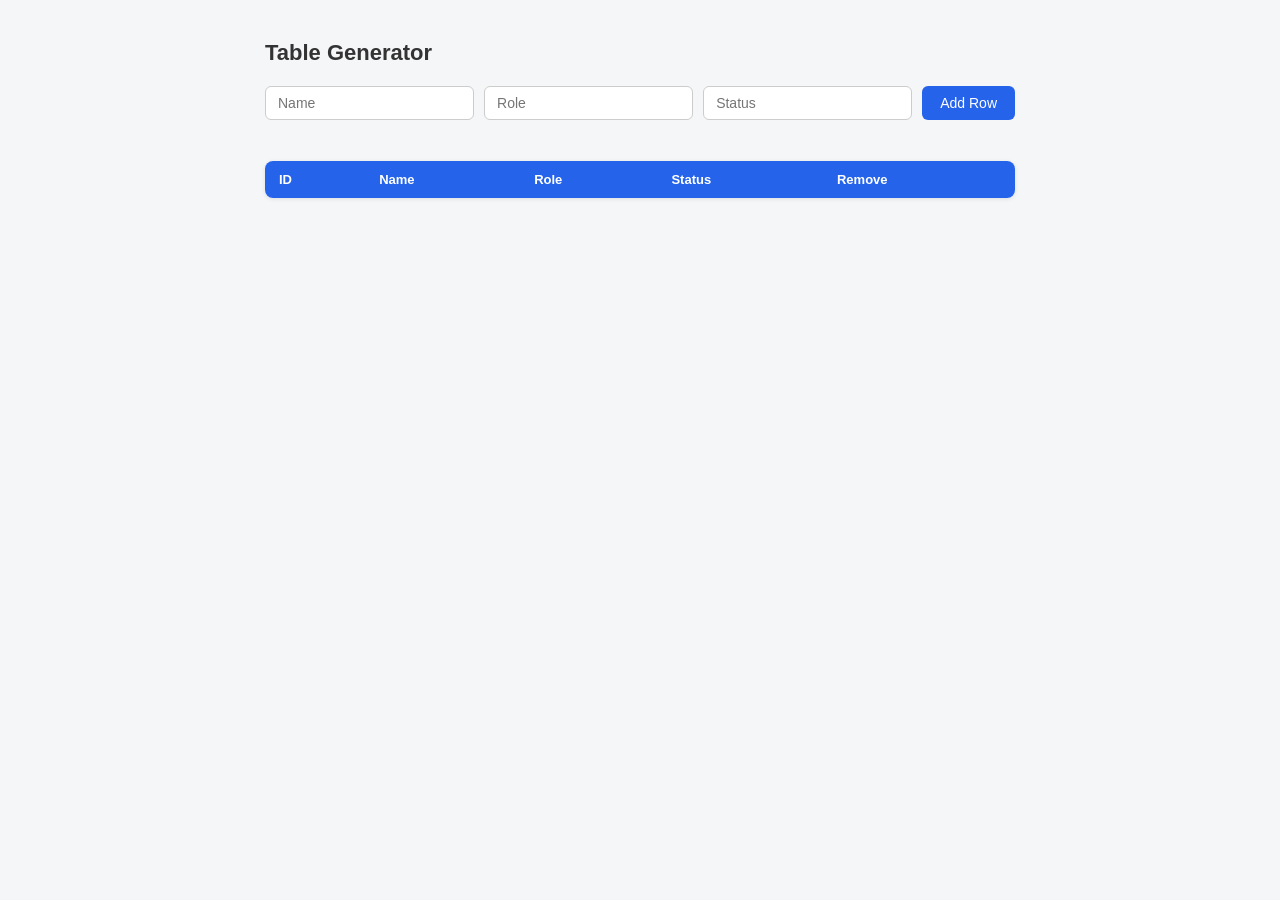
<file: table_generator.html>
<!DOCTYPE html>
<html lang="en">
<head>
  <meta charset="UTF-8" />
  <title>Table Generator</title>
<link rel="stylesheet" href="./css/table_generator.css" /></head>
<body>

  <h1>Table Generator</h1>

  <div class="form">
    <input type="text" id="inputName" placeholder="Name" />
    <input type="text" id="inputRole" placeholder="Role" />
    <input type="text" id="inputStatus" placeholder="Status" />
    <button id="addBtn">Add Row</button>
  </div>

  <p id="errorMsg" class="error"></p>

  <table id="myTable">
    <thead>
      <tr>
        <th>ID</th>
        <th>Name</th>
        <th>Role</th>
        <th>Status</th>
        <th>Remove</th>
      </tr>
    </thead>
    <tbody id="tableBody">
    </tbody>
  </table>

<script src="./js/table_generator.js"></script>
</body>
</html>
</file>
<file: css/table_generator.css>
body {
  font-family: Arial, sans-serif;
  max-width: 750px;
  margin: 40px auto;
  padding: 0 20px;
  background: #f4f6f8;
  color: #333;
}

h1 {
  margin-bottom: 20px;
  font-size: 22px;
}

.form {
  display: flex;
  gap: 10px;
  margin-bottom: 10px;
  flex-wrap: wrap;
}

.form input,
.form select {
  padding: 8px 12px;
  border: 1px solid #ccc;
  border-radius: 6px;
  font-size: 14px;
  flex: 1;
  min-width: 120px;
}

.form button {
  padding: 8px 18px;
  background: #2563eb;
  color: white;
  border: none;
  border-radius: 6px;
  font-size: 14px;
  cursor: pointer;
}

.form button:hover {
  background: #1d4ed8;
}

.error {
  color: red;
  font-size: 13px;
  margin-bottom: 10px;
  min-height: 18px;
}

table {
  width: 100%;
  border-collapse: collapse;
  background: white;
  border-radius: 8px;
  overflow: hidden;
  box-shadow: 0 1px 4px rgba(0,0,0,0.1);
}

th {
  background: #2563eb;
  color: white;
  padding: 11px 14px;
  text-align: left;
  font-size: 13px;
}

td {
  padding: 10px 14px;
  border-bottom: 1px solid #e5e7eb;
  font-size: 14px;
}

tr:last-child td {
  border-bottom: none;
}

tr:hover td {
  background: #f0f4ff;
}

.delete-btn {
  background: none;
  border: none;
  color: #dc2626;
  cursor: pointer;
  font-size: 14px;
}

.delete-btn:hover {
  text-decoration: underline;
}
</file>
